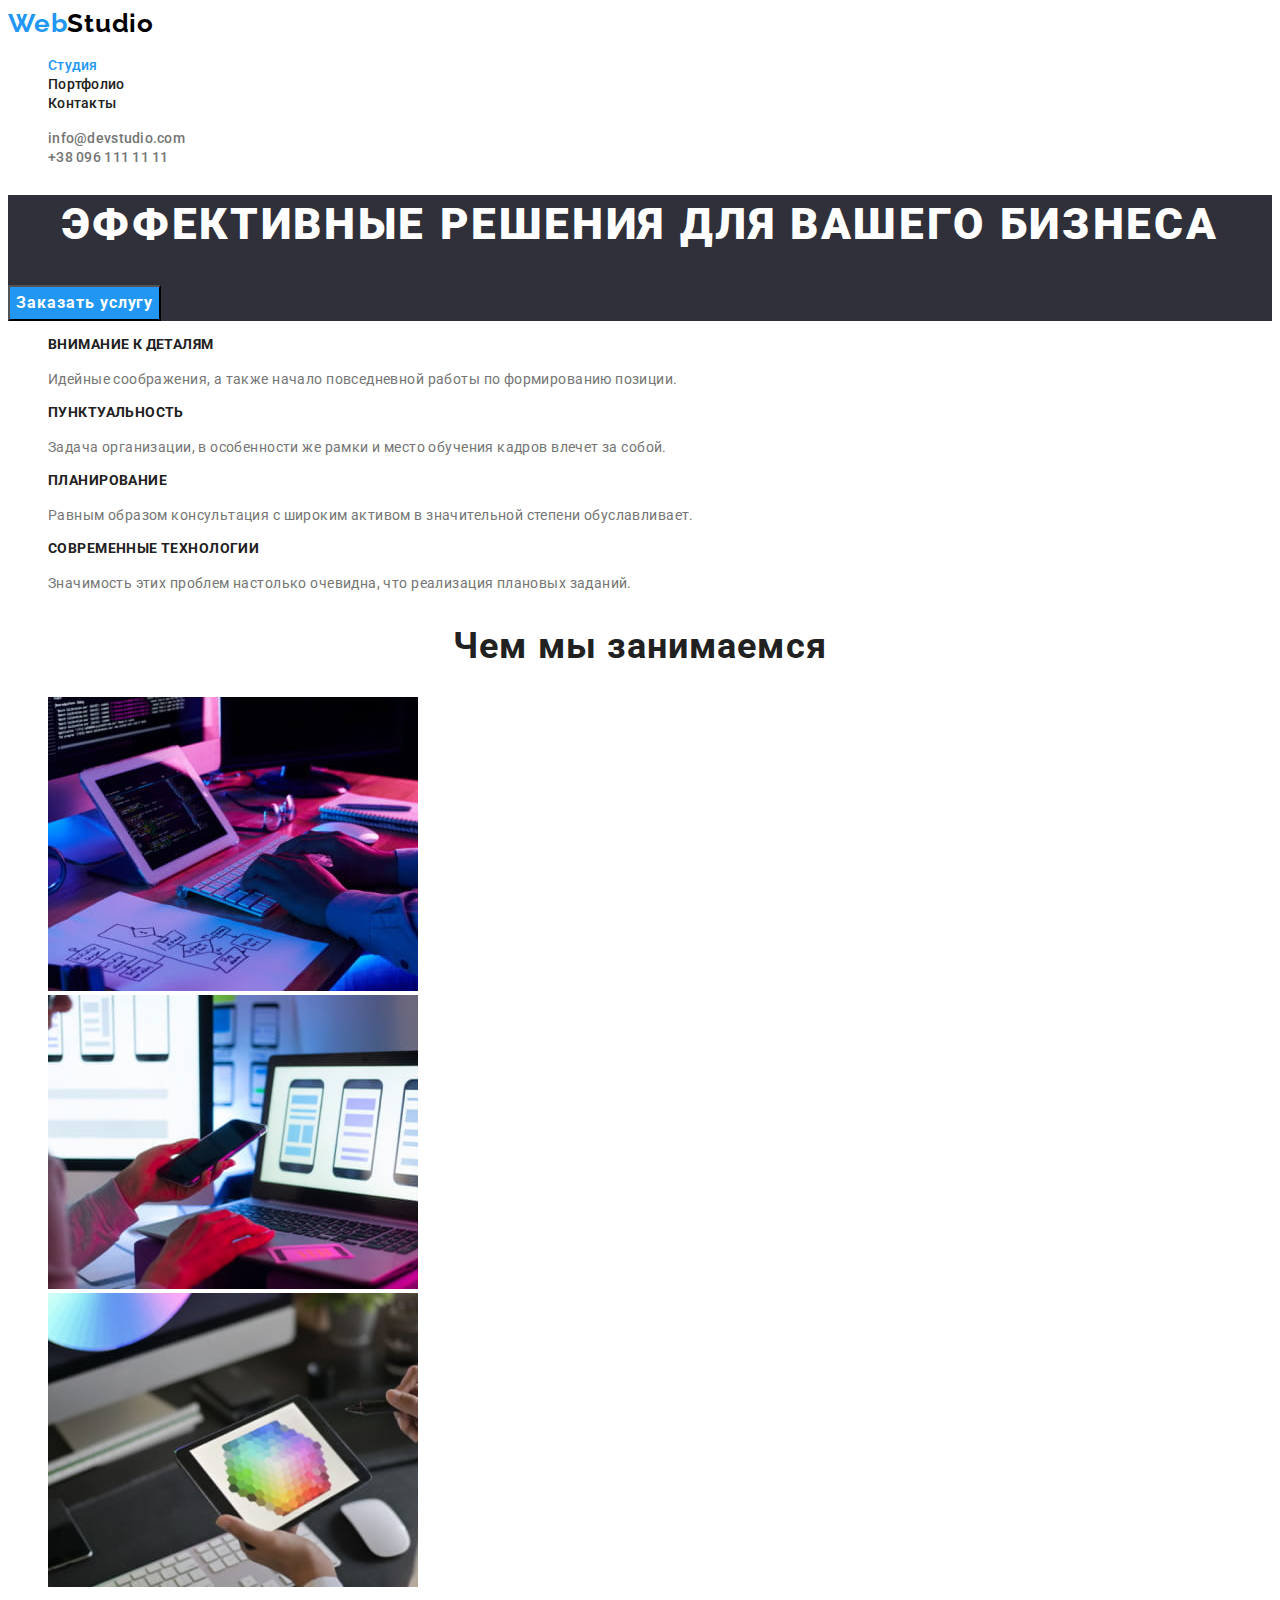
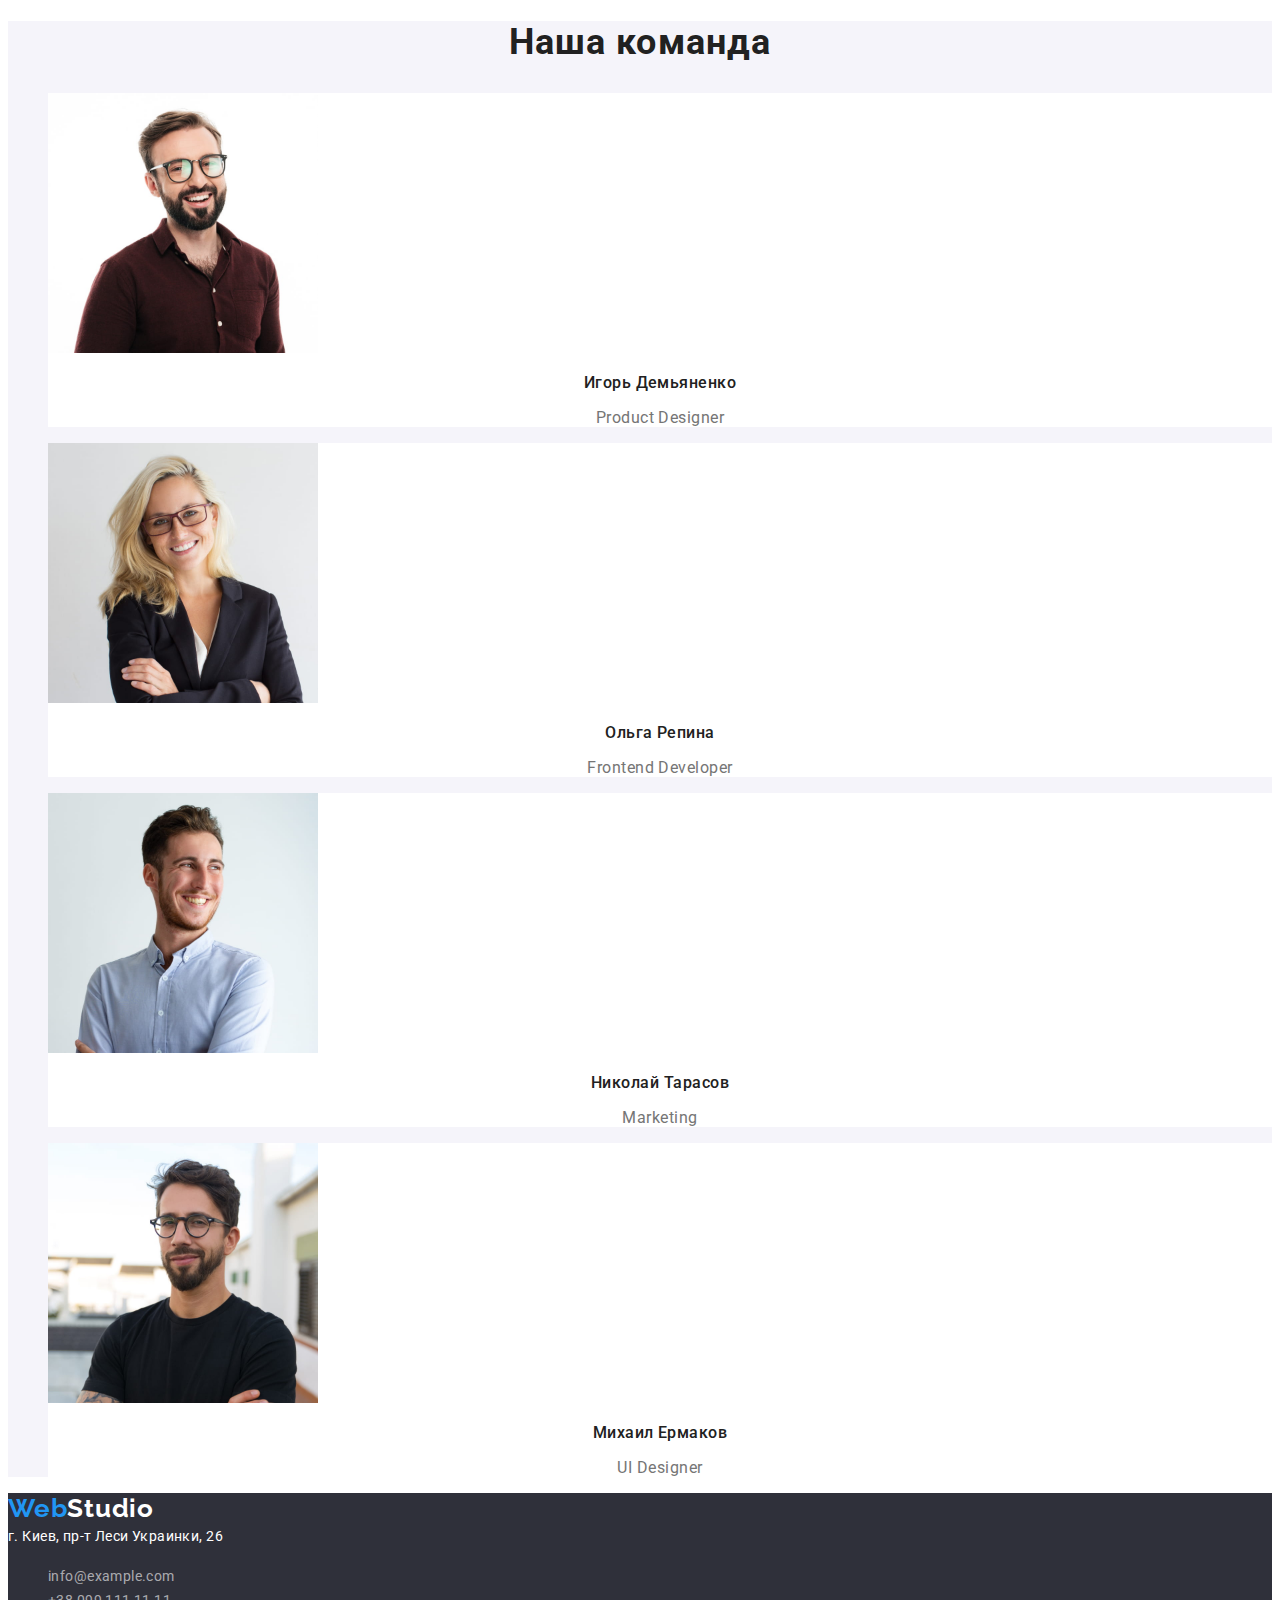
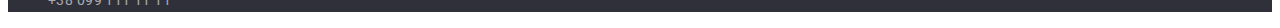
<file: index.html>
<!DOCTYPE html>
<html lang="ru">
  <head>
    <meta charset="UTF-8" />
    <meta http-equiv="X-UA-Compatible" content="IE=edge" />
    <meta name="viewport" content="width=device-width, initial-scale=1.0" />
    <link rel="preconnect" href="https://fonts.googleapis.com" />
    <link rel="preconnect" href="https://fonts.gstatic.com" crossorigin />
    <link
      href="https://fonts.googleapis.com/css2?family=Raleway:wght@700&family=Roboto:wght@400;500;700;900&display=swap"
      rel="stylesheet"
    />
    <title>WebStudio</title>
    <link rel="stylesheet" href="./css/styles.css" />
  </head>
  <body>
    <header class="header">
      <nav class="header-nav">
        <a href="./index.html" title="Главная страница WebStudio" class="logo link"
          ><span class="logo-accent">Web</span>Studio</a
        >
        <ul class="header-list list">
          <li><a href="./index.html" class="link current">Студия</a></li>
          <li><a href="./portfolio.html" class="link">Портфолио</a></li>
          <li><a href="#" class="link">Контакты</a></li>
        </ul>
      </nav>
      <ul class="header-contacts list">
        <li><a href="mailto:info@devstudio.com" class="link">info@devstudio.com</a></li>
        <li><a href="tel:+380961111111" class="link">+38 096 111 11 11</a></li>
      </ul>
    </header>
    <main>
      <!-- герой -->
      <section class="hero">
        <h1 class="hero-title">Эффективные решения для вашего бизнеса</h1>
        <button type="button" class="btn">Заказать услугу</button>
      </section>
      <!-- особенности -->
      <section class="section-peculiarity">
        <h2 class="section-peculiarity-title">Особенности</h2>
        <ul class="list">
          <li>
            <h3 class="title">Внимание к деталям</h3>
            <p class="text">
              Идейные соображения, а также начало повседневной работы по формированию позиции.
            </p>
          </li>
          <li>
            <h3 class="title">Пунктуальность</h3>
            <p class="text">
              Задача организации, в особенности же рамки и место обучения кадров влечет за собой.
            </p>
          </li>
          <li>
            <h3 class="title">Планирование</h3>
            <p class="text">
              Равным образом консультация с широким активом в значительной степени обуславливает.
            </p>
          </li>
          <li>
            <h3 class="title">Современные технологии</h3>
            <p class="text">
              Значимость этих проблем настолько очевидна, что реализация плановых заданий.
            </p>
          </li>
        </ul>
      </section>
      <!-- чем мы занимаемся -->
      <section class="our-works">
        <h2 class="title">Чем мы занимаемся</h2>
        <ul class="list">
          <li>
            <h3 class="our-works-item">Десктопные приложения</h3>
            <a href="#"><img src="./images/box1.jpg" width="370" alt="Десктопные приложения" /></a>
          </li>
          <li>
            <h3 class="our-works-item">Мобильные приложения</h3>
            <a href="#"><img src="./images/box2.jpg" width="370" alt="Мобильные приложения" /></a>
          </li>
          <li>
            <h3 class="our-works-item">Дизайнерские решения</h3>
            <a href="#"><img src="./images/box3.jpg" width="370" alt="Дизайнерские решения" /></a>
          </li>
        </ul>
      </section>
      <!-- наша команда -->
      <section class="our-team">
        <h2 class="title">Наша команда</h2>
        <ul class="list">
          <li class="our-team-card">
            <img src="./images/teamcard1.jpg" width="270" alt="Игорь Демьяненко" />
            <h3 class="our-team-item-name">Игорь Демьяненко</h3>
            <p lang="en" class="our-team-item">Product Designer</p>
          </li>
          <li class="our-team-card">
            <img src="./images/teamcard2.jpg" width="270" alt="Ольга Репина" />
            <h3 class="our-team-item-name">Ольга Репина</h3>
            <p lang="en" class="our-team-item">Frontend Developer</p>
          </li>
          <li class="our-team-card">
            <img src="./images/teamcard3.jpg" width="270" alt="Николай Тарасов" />
            <h3 class="our-team-item-name">Николай Тарасов</h3>
            <p lang="en" class="our-team-item">Marketing</p>
          </li>
          <li class="our-team-card">
            <img src="./images/teamcard4.jpg" width="270" alt="Михаил Ермаков" />
            <h3 class="our-team-item-name">Михаил Ермаков</h3>
            <p lang="en" class="our-team-item">UI Designer</p>
          </li>
        </ul>
      </section>
    </main>
    <footer class="footer">
      <a href="./index.html" title="Главная страница WebStudio" class="footer-logo link"
        ><span class="logo-accent">Web</span>Studio</a
      >
      <address class="footer-address">г. Киев, пр-т Леси Украинки, 26</address>
      <ul class="list">
        <li>
          <a href="mailto:info@example.com" class="footer-contakts link">info@example.com</a>
        </li>
        <li>
          <a href="tel:+380991111111" class="footer-contakts link">+38 099 111 11 11</a>
        </li>
      </ul>
    </footer>
  </body>
</html>
</file>
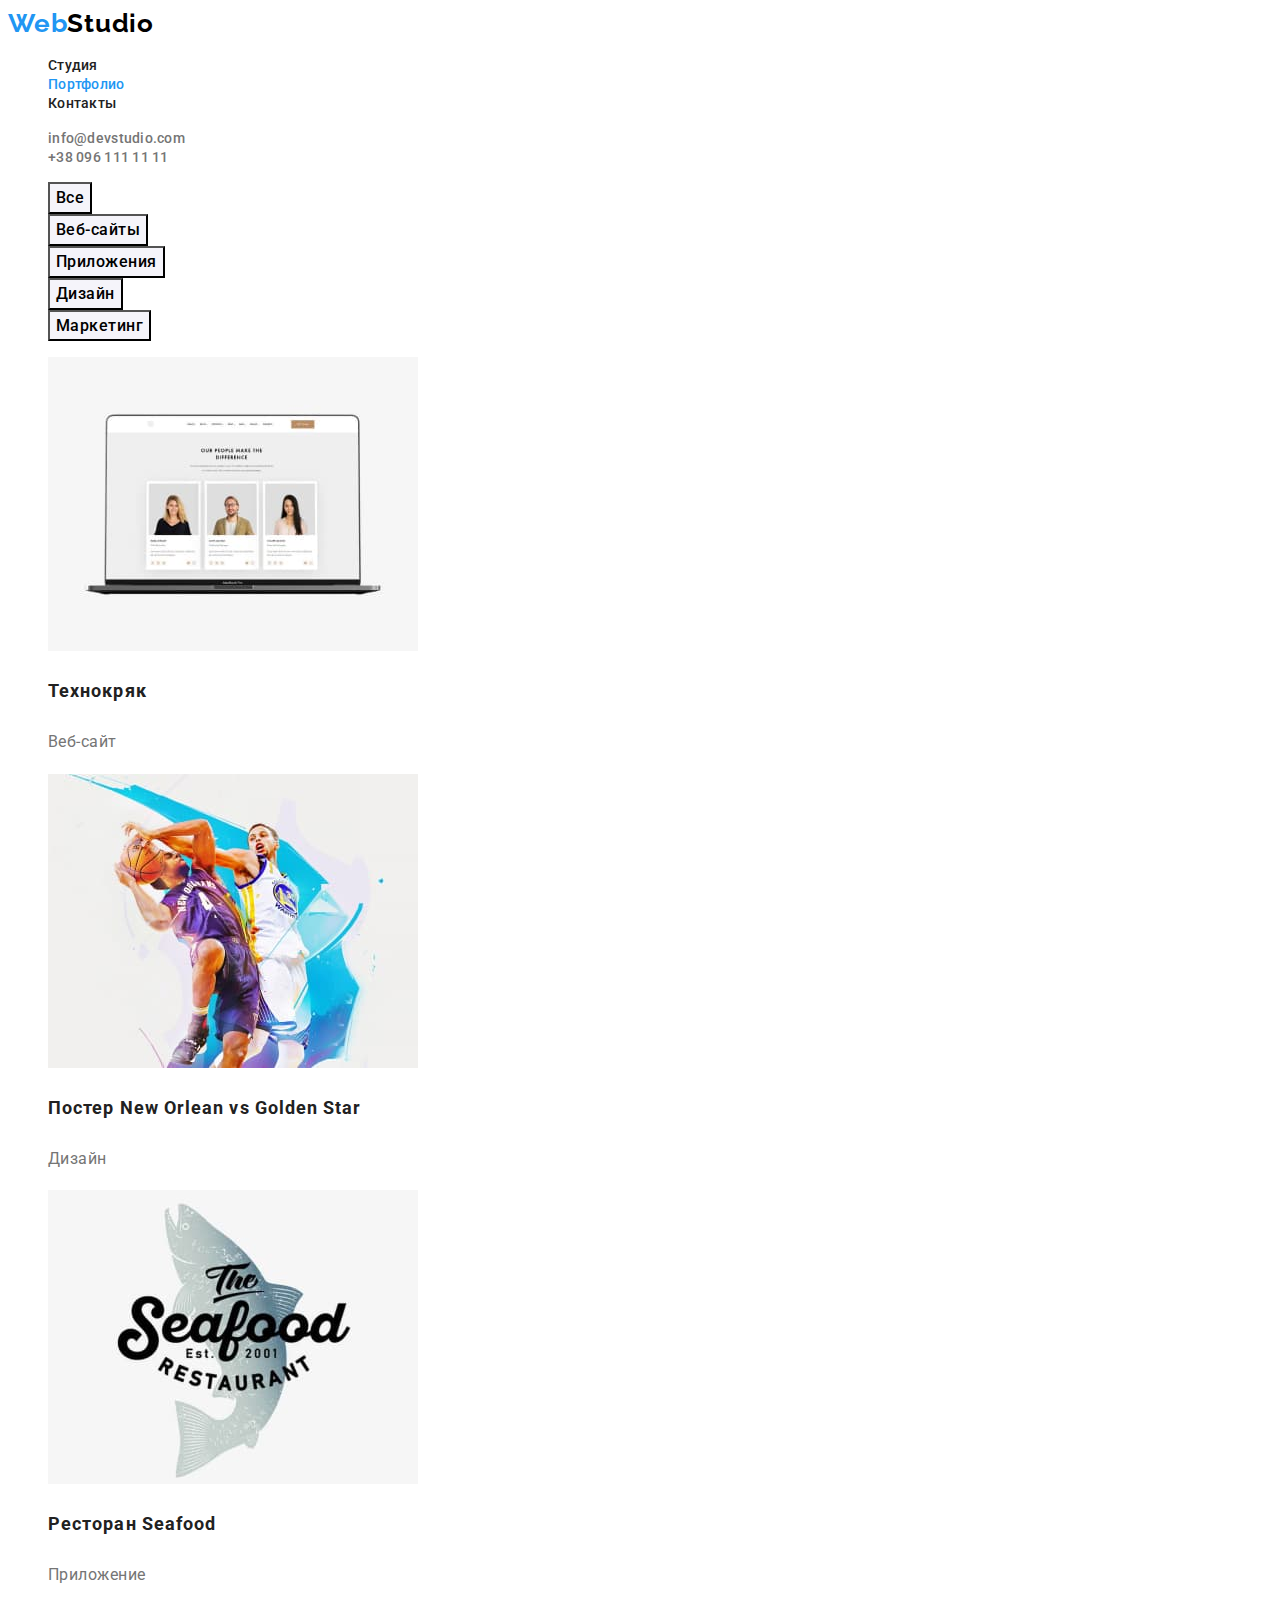
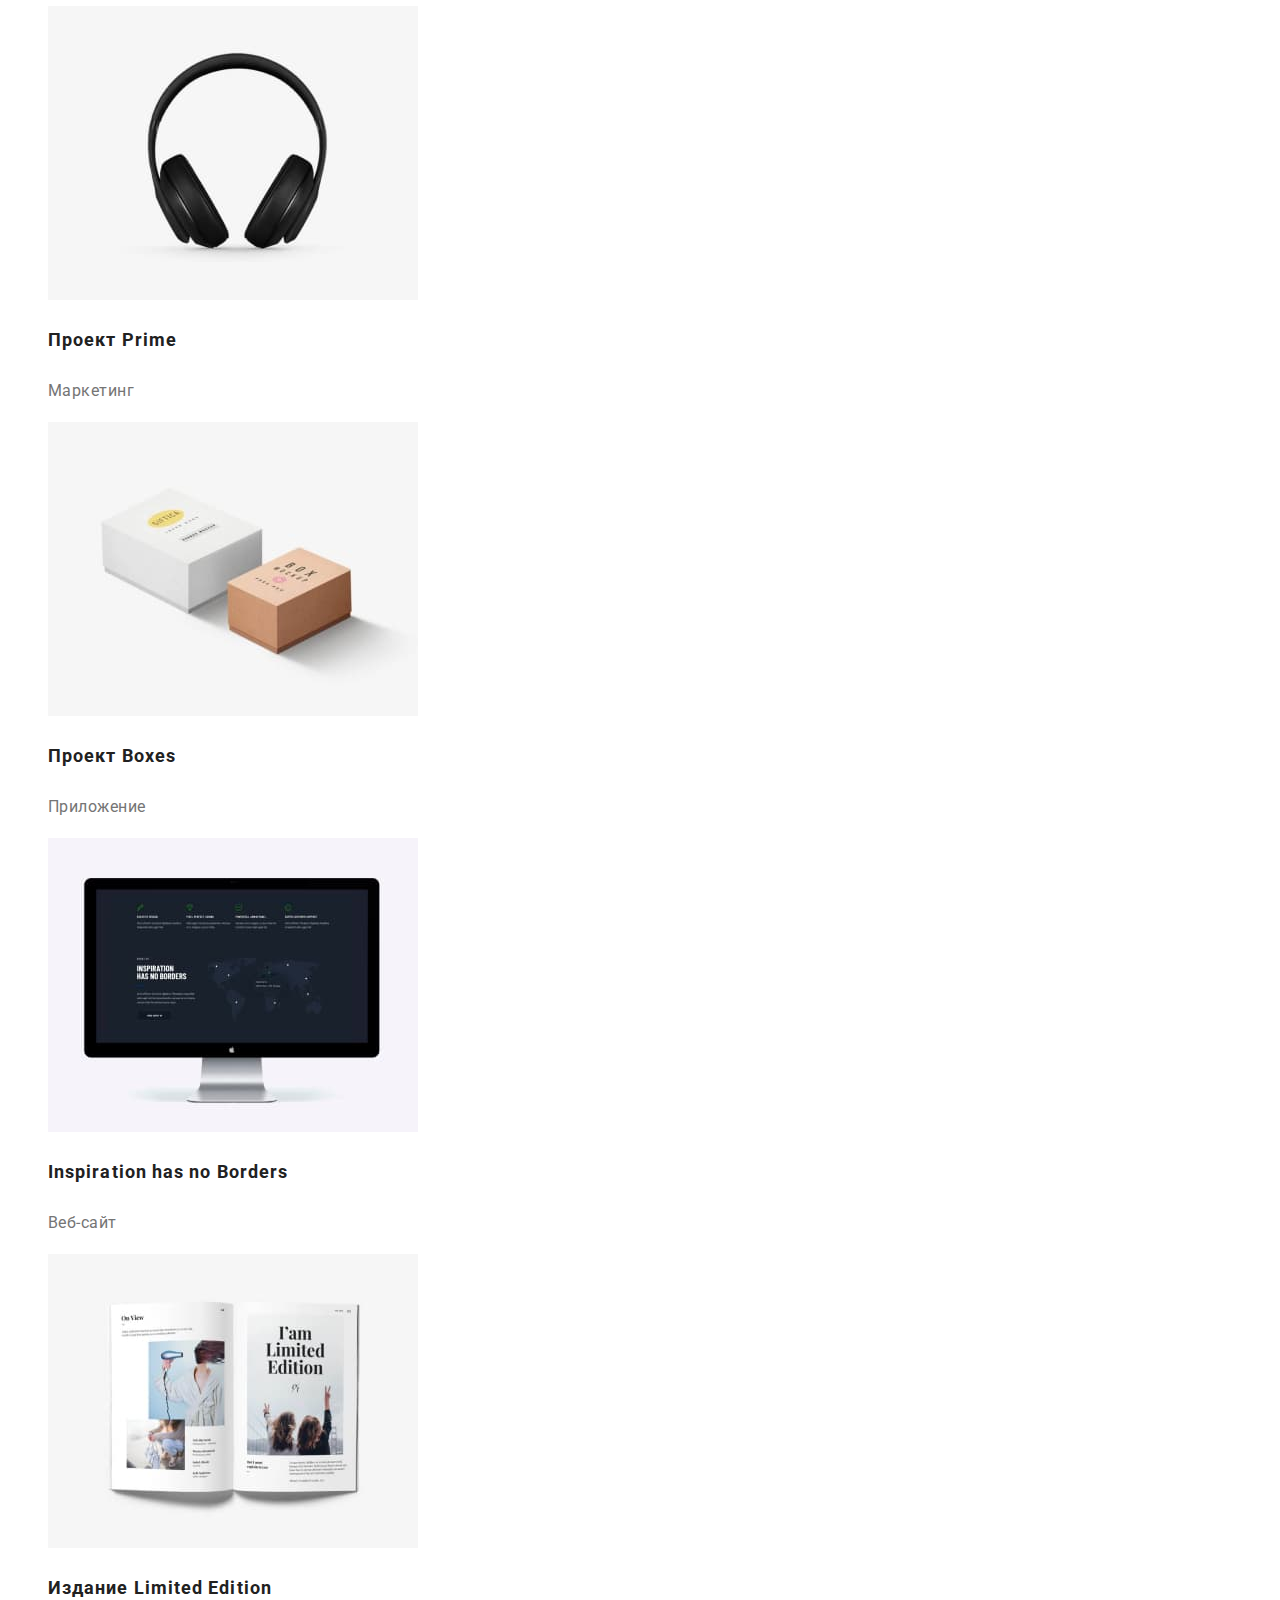
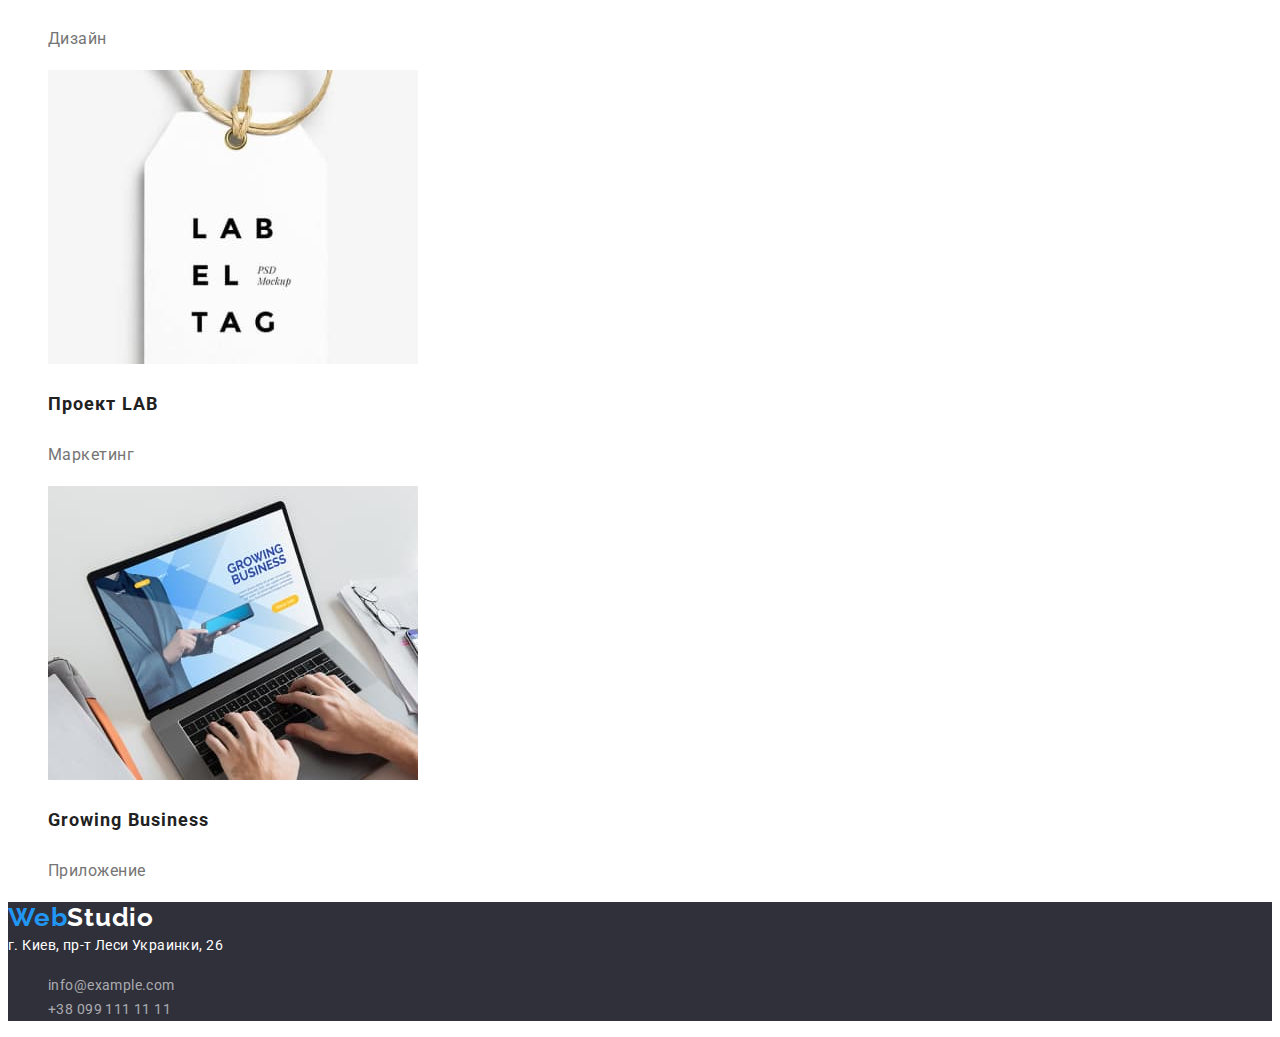
<file: portfolio.html>
<!DOCTYPE html>
<html lang="ru">
  <head>
    <meta charset="UTF-8" />
    <meta http-equiv="X-UA-Compatible" content="IE=edge" />
    <meta name="viewport" content="width=device-width, initial-scale=1.0" />
    <title>WebStudio</title>
    <link rel="preconnect" href="https://fonts.googleapis.com" />
    <link rel="preconnect" href="https://fonts.gstatic.com" crossorigin />
    <link
      href="https://fonts.googleapis.com/css2?family=Raleway:wght@700&display=swap"
      rel="stylesheet"
    />
    <link
      href="https://fonts.googleapis.com/css2?family=Roboto:wght@400;500;700;900&display=swap"
      rel="stylesheet"
    />
    <link rel="stylesheet" href="./css/styles.css" />
  </head>
  <body>
    <header class="header">
      <nav class="header-nav">
        <a href="./index.html" title="Главная страница WebStudio" class="logo link"
          ><span class="logo-accent">Web</span>Studio</a
        >
        <ul class="header-list list">
          <li><a href="./index.html" class="link">Студия</a></li>
          <li><a href="./portfolio.html" class="link current">Портфолио</a></li>
          <li><a href="#" class="link">Контакты</a></li>
        </ul>
      </nav>
      <ul class="header-contacts list">
        <li><a href="mailto:info@devstudio.com" class="link">info@devstudio.com</a></li>
        <li><a href="tel:+380961111111" class="link">+38 096 111 11 11</a></li>
      </ul>
    </header>
    <main>
      <section class="portfolio">
        <!-- секция фильтр -->
        <h1 class="filter-title">Наши проэкты</h1>
        <ul class="list">
          <li><button type="button" class="btn">Все</button></li>
          <li><button type="button" class="btn">Веб-сайты</button></li>
          <li><button type="button" class="btn">Приложения</button></li>
          <li><button type="button" class="btn">Дизайн</button></li>
          <li><button type="button" class="btn">Маркетинг</button></li>
        </ul>
        <!-- проекты -->
        <h2 class="portfolio-title">Примеры работ</h2>
        <ul class="projects list">
          <li>
            <section class="projects-item">
              <img src="./images/project1.jpg" width="370" alt="Технокряк" />
              <h3 class="projects-company">Технокряк</h3>
              <p class="projects-type">Веб-сайт</p>
            </section>
          </li>
          <li>
            <section class="projects-item">
              <img src="./images/project2.jpg" width="370" alt="Постер New Orlean vs Golden Star" />
              <h3 class="projects-company">Постер New Orlean vs Golden Star</h3>
              <p class="projects-type">Дизайн</p>
            </section>
          </li>
          <li>
            <section class="projects-item">
              <img src="./images/project3.jpg" width="370" alt="Ресторан Seafood" />
              <h3 class="projects-company">Ресторан Seafood</h3>
              <p class="projects-type">Приложение</p>
            </section>
          </li>
          <li>
            <section class="projects-item">
              <img src="./images/project4.jpg" width="370" alt="Проект Prime" />
              <h3 class="projects-company">Проект Prime</h3>
              <p class="projects-type">Маркетинг</p>
            </section>
          </li>
          <li>
            <section class="projects-item">
              <img src="./images/project5.jpg" width="370" alt="Проект Boxes" />
              <h3 class="projects-company">Проект Boxes</h3>
              <p class="projects-type">Приложение</p>
            </section>
          </li>
          <li>
            <section class="projects-item">
              <img src="./images/project6.jpg" width="370" alt="Inspiration has no Borders" />
              <h3 class="projects-company">Inspiration has no Borders</h3>
              <p class="projects-type">Веб-сайт</p>
            </section>
          </li>
          <li>
            <section class="projects-item">
              <img src="./images/project7.jpg" width="370" alt="Издание Limited Edition" />
              <h3 class="projects-company">Издание Limited Edition</h3>
              <p class="projects-type">Дизайн</p>
            </section>
          </li>
          <li>
            <section class="projects-item">
              <img src="./images/project8.jpg" width="370" alt="Проект LAB" />
              <h3 class="projects-company">Проект LAB</h3>
              <p class="projects-type">Маркетинг</p>
            </section>
          </li>
          <li>
            <section class="projects-item">
              <img src="./images/project9.jpg" width="370" alt="Growing Business" />
              <h3 class="projects-company">Growing Business</h3>
              <p class="projects-type">Приложение</p>
            </section>
          </li>
        </ul>
      </section>
    </main>
    <footer class="footer">
      <a href="./index.html" title="Главная страница WebStudio" class="footer-logo link"
        ><span class="logo-accent">Web</span>Studio</a
      >
      <address class="footer-address">г. Киев, пр-т Леси Украинки, 26</address>
      <ul class="list">
        <li>
          <a href="mailto:info@example.com" class="footer-contakts link">info@example.com</a>
        </li>
        <li>
          <a href="tel:+380991111111" class="footer-contakts link">+38 099 111 11 11</a>
        </li>
      </ul>
    </footer>
  </body>
</html>
</file>
<file: css/styles.css>
:root {
  --brand-color: #2196f3; /* brand-color */
  --aktive-btn-color: #188ce8; /* aktive-button-color */
  --white-color: #fff; /* secondary-brand-color, main-background-color */
  --dark-color: #212121; /* main-text-color */
  --secondary-text-color: #757575; /* secondary-text-color */
  --conteiner-bgcolor: #eee; /* conteiner-background-color */
  --secondary-bgcolor: #f5f4fa; /* secondary-section-background-color, portfolio-button-color */
  --hero-bgcolor: #2f303a; /* hero-background-color, footer-background-color */
  --footer-contacts-color: rgba(255, 255, 255, 0.6); /* footer-contacts-color */
  --logo-text-color: #000; /* logo-studio-text-color */
  --line-color: #ececec; /* header-line-color */
  --aktive-btn-color: #188ce8; /* aktive-button-color */
}

body {
  font-family: 'Roboto', sans-serif;
  color: var(--dark-color);
  background-color: var(--white-color);
}

/* стили шапки */

.list {
  list-style: none;
}

.link {
  text-decoration: none;
}

.logo {
  color: var(--logo-text-color);
  font-family: 'Raleway', sans-serif;
  font-weight: 700;
  font-size: 26px;
  line-height: 1.19;
  letter-spacing: 0.03em;
}

.logo-accent {
  color: var(--brand-color);
  font-family: 'Raleway', sans-serif;
  font-weight: 700;
  font-size: 26px;
  line-height: 1.19;
  letter-spacing: 0.03em;
}

.header-list .link {
  color: var(--dark-color);
  font-family: inherit;
  font-weight: 500;
  font-size: 14px;
  line-height: 1.14;
  letter-spacing: 0.02em;
}
.header-contacts .link {
  color: var(--secondary-text-color);
  font-family: 'Roboto';
  font-weight: 500;
  font-size: 14px;
  line-height: 1.14;
  letter-spacing: 0.02em;
}

.header-list .link:hover,
.header-list .link:focus,
.header-contacts .link:hover,
.header-contacts .link:focus,
.header-list .link.current {
  color: var(--brand-color);
}

/* стили героя */

.hero {
  background-color: var(--hero-bgcolor);
}

.hero-title {
  color: var(--white-color);
  font-weight: 900;
  font-size: 44px;
  line-height: 1.36;
  text-align: center;
  letter-spacing: 0.06em;
  text-transform: uppercase;
}

.hero .btn {
  background-color: var(--brand-color);
  color: var(--white-color);
  font-family: inherit;
  font-weight: 700;
  font-size: 16px;
  line-height: 1.88;
  letter-spacing: 0.06em;
}

.hero .btn:hover,
.hero .btn:focus {
  background-color: var(--aktive-btn-color);
}

.btn:hover,
.btn:focus {
  cursor: pointer;
}

/* стили особенности */

.section-peculiarity-title {
  display: none;
}

.section-peculiarity .title {
  font-weight: 700;
  font-size: 14px;
  line-height: 1.14;
  letter-spacing: 0.03em;
  text-transform: uppercase;
}

.section-peculiarity .text {
  color: var(--secondary-text-color);
  font-weight: 400;
  font-size: 14px;
  line-height: 1.72;
  letter-spacing: 0.03em;
}

/* стили чем мы занимаемся */

.our-works .title {
  font-weight: 700;
  font-size: 36px;
  line-height: 1.17;
  text-align: center;
  letter-spacing: 0.03em;
}

.our-works-item {
  display: none;
}

/* стили наша команда */

.our-team {
  background-color: var(--secondary-bgcolor);
}

.our-team .title {
  font-weight: 700;
  font-size: 36px;
  line-height: 1.17;
  text-align: center;
  letter-spacing: 0.03em;
}

.our-team-card {
  background-color: var(--white-color);
}

.our-team-item-name {
  font-weight: 500;
  font-size: 16px;
  line-height: 1.19;
  text-align: center;
  letter-spacing: 0.03em;
}

.our-team-item {
  color: var(--secondary-text-color);
  font-weight: 400;
  font-size: 16px;
  line-height: 1.19;
  text-align: center;
  letter-spacing: 0.03em;
}

/* секция "футер" */

.footer {
  background-color: var(--hero-bgcolor);
}

.footer-logo {
  color: var(--white-color);
  font-family: 'Raleway', sans-serif;
  font-weight: 700;
  font-size: 26px;
  line-height: 1.19;
  letter-spacing: 0.03em;
}

.footer-address {
  color: var(--white-color);
  font-style: normal;
  font-weight: 400;
  font-size: 14px;
  line-height: 1.72;
  letter-spacing: 0.03em;
}

.footer-contakts {
  color: var(--footer-contacts-color);
  font-weight: 400;
  font-size: 14px;
  line-height: 1.72;
  letter-spacing: 0.03em;
}

/* страница порфолио */

/* фильтр */

.filter-title {
  display: none;
}

.portfolio .btn {
  background-color: var(--secondary-bgcolor);
  font-family: inherit;
  font-weight: 500;
  font-size: 16px;
  line-height: 1.62;
  text-align: center;
  letter-spacing: 0.03em;
}

.portfolio .btn:hover,
.portfolio .btn:focus {
  background-color: var(--brand-color);
  color: var(--white-color);
}

/* проекты */

.portfolio-title {
  display: none;
}

.projects-company {
  font-weight: 700;
  font-size: 18px;
  line-height: 2;
  letter-spacing: 0.06em;
}

.projects-type {
  color: var(--secondary-text-color);
  font-weight: 400;
  font-size: 16px;
  line-height: 1.88;
  letter-spacing: 0.03em;
}
</file>
